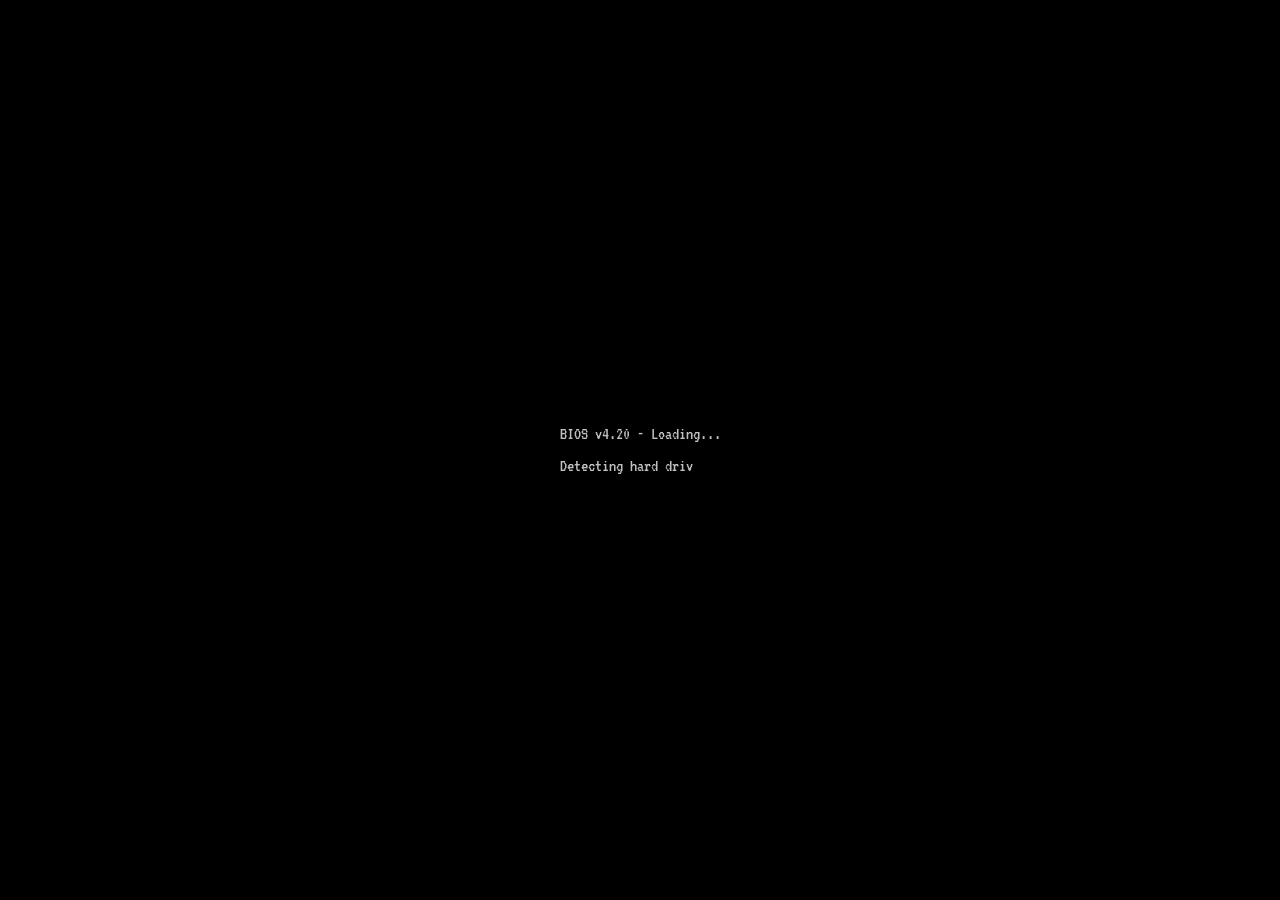
<file: index.html>
<!DOCTYPE html>
<html lang="en">
<head>
  <meta charset="UTF-8">
  <meta name="viewport" content="width=device-width, initial-scale=1.0">
  <title>POPUP-ADVENTURE.EXE</title>
  <link rel="stylesheet" href="popup-adventure/css/styles.css">
</head>
<body>

  <script>
    window.BMUD_PORTAL = {
      projectId: "my-cool-project",
      title: "My Cool Project"
    };
  </script>
  <script src="https://bmudpt.xyz/portal-sdk.js"></script>

  <!-- Boot Screen -->
  <div id="boot-screen">
    <div class="boot-text"></div>
  </div>

  <!-- Desktop -->
  <div id="desktop">

    <!-- Desktop Icons -->
    <div id="desktop-icons">
      <div class="desktop-icon" data-icon="my-computer">
        <div class="icon-image">&#128187;</div>
        <span>My Computer</span>
      </div>
      <div class="desktop-icon" data-icon="recycle-bin">
        <div class="icon-image">&#128465;</div>
        <span>Recycle Bin</span>
      </div>
      <div class="desktop-icon" data-icon="ie">
        <div class="icon-image">&#127760;</div>
        <span>Internet<br>Explorer</span>
      </div>
      <div class="desktop-icon" data-icon="notepad">
        <div class="icon-image">&#128196;</div>
        <span>Notepad</span>
      </div>
      <div class="desktop-icon" data-icon="minesweeper">
        <div class="icon-image">&#128163;</div>
        <span>Minesweeper</span>
      </div>
    </div>

    <!-- Phase Indicator -->
    <div id="phase-indicator"></div>

    <!-- Popup Layer -->
    <div id="popup-layer"></div>

    <!-- Avatar Panel -->
    <div id="avatar-panel">
      <div id="avatar-title-bar">
        <span id="avatar-title">YOUR CHARACTER</span>
      </div>
      <div id="avatar-canvas-wrap">
        <canvas id="avatar-canvas"></canvas>
      </div>
      <div id="inventory-grid"></div>
    </div>

    <!-- BonziBuddy -->
    <div id="bonzi-buddy" style="display:none;">
      <div class="bonzi-character">&#128053;</div>
      <div class="bonzi-speech" style="display:none;"></div>
    </div>

    <!-- Taskbar -->
    <div id="taskbar">
      <button id="start-button">
        <span>&#127987;</span>
        <span style="font-weight:bold;">Start</span>
      </button>
      <div id="taskbar-items"></div>
      <div id="system-tray">
        <span>&#128264;</span>
        <span id="clock">11:47 PM</span>
      </div>
    </div>

  </div>

  <!-- Phase Transition Overlay -->
  <div id="phase-transition" style="display:none;"></div>

  <!-- Easter Egg Overlay -->
  <div id="easter-egg-overlay"></div>

  <!-- Ending Overlay -->
  <div id="ending-overlay"></div>

  <!-- Scripts (order matters) -->
  <script src="popup-adventure/js/trait-system.js"></script>
  <script src="popup-adventure/js/story-tree.js"></script>
  <script src="popup-adventure/js/avatar.js"></script>
  <script src="popup-adventure/js/popup-manager.js"></script>
  <script src="popup-adventure/js/endings.js"></script>
  <script src="popup-adventure/js/main.js"></script>

</body>
</html>
</file>
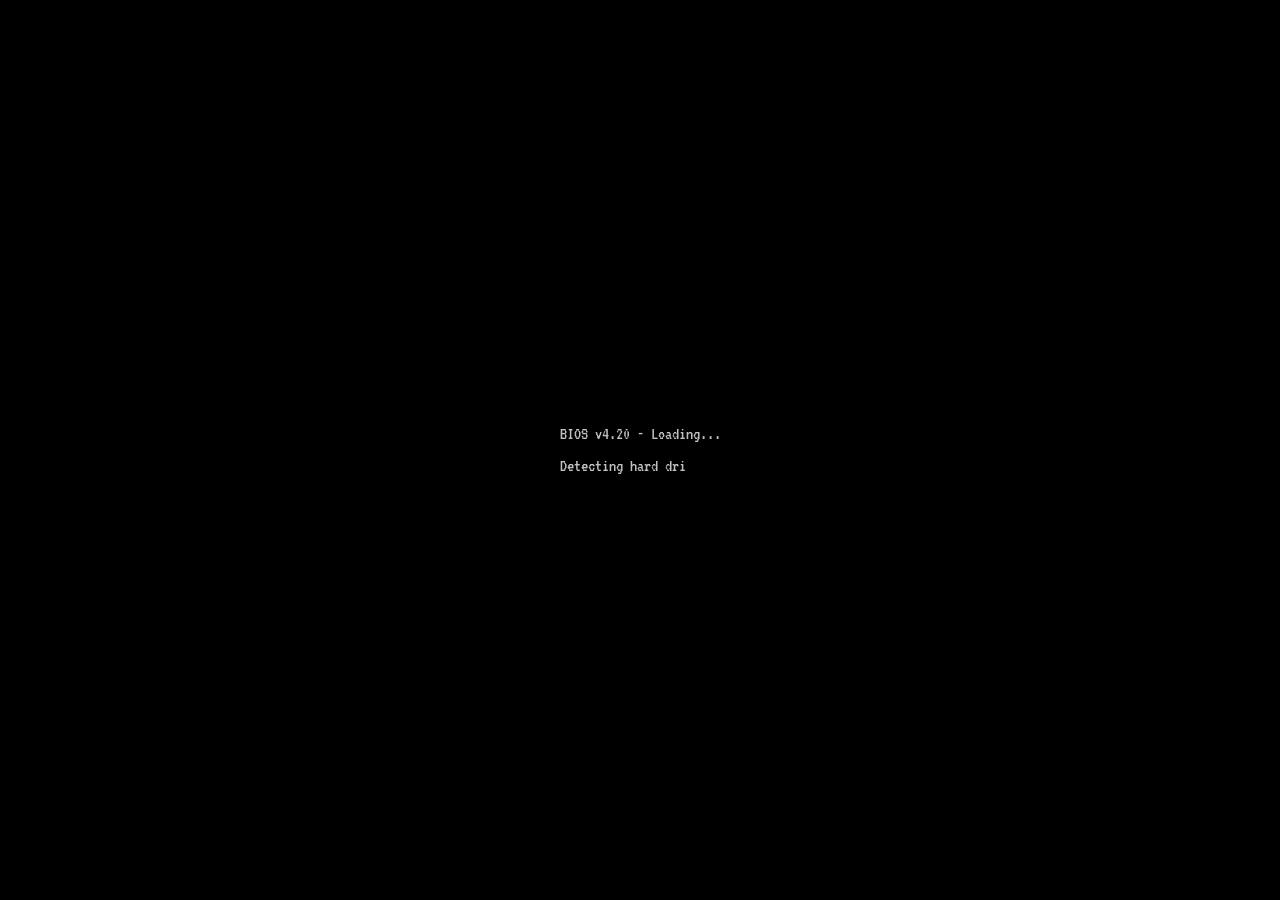
<file: popup-adventure/index.html>
<!DOCTYPE html>
<html lang="en">
<head>
  <meta charset="UTF-8">
  <meta name="viewport" content="width=device-width, initial-scale=1.0">
  <title>POPUP-ADVENTURE.EXE</title>
  <link rel="stylesheet" href="css/styles.css">
</head>
<body>

  <!-- Boot Screen -->
  <div id="boot-screen">
    <div class="boot-text"></div>
  </div>

  <!-- Desktop -->
  <div id="desktop">

    <!-- Desktop Icons -->
    <div id="desktop-icons">
      <div class="desktop-icon" data-icon="my-computer">
        <div class="icon-image">&#128187;</div>
        <span>My Computer</span>
      </div>
      <div class="desktop-icon" data-icon="recycle-bin">
        <div class="icon-image">&#128465;</div>
        <span>Recycle Bin</span>
      </div>
      <div class="desktop-icon" data-icon="ie">
        <div class="icon-image">&#127760;</div>
        <span>Internet<br>Explorer</span>
      </div>
      <div class="desktop-icon" data-icon="notepad">
        <div class="icon-image">&#128196;</div>
        <span>Notepad</span>
      </div>
      <div class="desktop-icon" data-icon="minesweeper">
        <div class="icon-image">&#128163;</div>
        <span>Minesweeper</span>
      </div>
    </div>

    <!-- Phase Indicator -->
    <div id="phase-indicator"></div>

    <!-- Popup Layer -->
    <div id="popup-layer"></div>

    <!-- Avatar Panel -->
    <div id="avatar-panel">
      <div id="avatar-title-bar">
        <span id="avatar-title">YOUR CHARACTER</span>
      </div>
      <div id="avatar-canvas-wrap">
        <canvas id="avatar-canvas"></canvas>
      </div>
      <div id="inventory-grid"></div>
    </div>

    <!-- BonziBuddy -->
    <div id="bonzi-buddy" style="display:none;">
      <div class="bonzi-character">&#128053;</div>
      <div class="bonzi-speech" style="display:none;"></div>
    </div>

    <!-- Taskbar -->
    <div id="taskbar">
      <button id="start-button">
        <span>&#127987;</span>
        <span style="font-weight:bold;">Start</span>
      </button>
      <div id="taskbar-items"></div>
      <div id="system-tray">
        <span>&#128264;</span>
        <span id="clock">11:47 PM</span>
      </div>
    </div>

  </div>

  <!-- Phase Transition Overlay -->
  <div id="phase-transition" style="display:none;"></div>

  <!-- Easter Egg Overlay -->
  <div id="easter-egg-overlay"></div>

  <!-- Ending Overlay -->
  <div id="ending-overlay"></div>

  <!-- Scripts (order matters) -->
  <script src="js/trait-system.js"></script>
  <script src="js/story-tree.js"></script>
  <script src="js/avatar.js"></script>
  <script src="js/popup-manager.js"></script>
  <script src="js/endings.js"></script>
  <script src="js/main.js"></script>

</body>
</html>
</file>
<file: popup-adventure/css/styles.css>
/* =============================================================================
   styles.css — Windows 95 Desktop + Popup Adventure Styling
   ============================================================================= */

@import url('https://fonts.googleapis.com/css2?family=VT323&display=swap');

/* === RESET & BASE === */
* {
  margin: 0;
  padding: 0;
  box-sizing: border-box;
}

body {
  overflow: hidden;
  height: 100vh;
  width: 100vw;
  font-family: 'Segoe UI', 'MS Sans Serif', Tahoma, Geneva, Verdana, sans-serif;
  font-size: 12px;
  cursor: default;
  user-select: none;
}

.font-retro {
  font-family: 'VT323', monospace;
}

/* === DESKTOP === */
#desktop {
  width: 100vw;
  height: 100vh;
  background-color: #008080;
  position: relative;
  overflow: hidden;
}

/* === DESKTOP ICONS === */
#desktop-icons {
  position: absolute;
  top: 0;
  left: 0;
  right: 0;
  bottom: 32px;
  z-index: 1;
}

.desktop-icon {
  position: absolute;
  display: flex;
  flex-direction: column;
  align-items: center;
  width: 70px;
  cursor: pointer;
  padding: 4px;
}

.desktop-icon:hover {
  background: rgba(0, 0, 128, 0.3);
}

.desktop-icon.selected {
  background: rgba(0, 0, 128, 0.5);
}

.desktop-icon .icon-image {
  font-size: 32px;
  line-height: 1;
  margin-bottom: 4px;
  image-rendering: pixelated;
}

.desktop-icon span {
  color: white;
  font-size: 11px;
  text-align: center;
  text-shadow: 1px 1px 2px rgba(0,0,0,0.8);
  line-height: 1.2;
}

/* === TASKBAR === */
#taskbar {
  position: absolute;
  bottom: 0;
  left: 0;
  right: 0;
  height: 32px;
  background: #c0c0c0;
  border-top: 2px solid #dfdfdf;
  display: flex;
  align-items: center;
  padding: 2px 4px;
  z-index: 9999;
}

#start-button {
  display: flex;
  align-items: center;
  gap: 4px;
  padding: 2px 8px;
  height: 24px;
  background: #c0c0c0;
  border: 2px solid;
  border-color: #dfdfdf #404040 #404040 #dfdfdf;
  cursor: pointer;
  font-weight: bold;
  font-size: 12px;
  font-family: inherit;
}

#start-button:active {
  border-color: #404040 #dfdfdf #dfdfdf #404040;
}

#start-button .start-flag {
  width: 16px;
  height: 16px;
}

#taskbar-items {
  display: flex;
  align-items: center;
  flex: 1;
  padding: 0 4px;
  gap: 2px;
  overflow: hidden;
}

.taskbar-item {
  display: flex;
  align-items: center;
  gap: 4px;
  padding: 2px 8px;
  height: 22px;
  background: #c0c0c0;
  border: 2px solid;
  border-color: #404040 #dfdfdf #dfdfdf #404040;
  font-size: 11px;
  min-width: 100px;
  max-width: 160px;
  overflow: hidden;
  white-space: nowrap;
  text-overflow: ellipsis;
}

.taskbar-item.active {
  border-color: #404040 #dfdfdf #dfdfdf #404040;
  background: #d0d0d0;
}

#system-tray {
  display: flex;
  align-items: center;
  gap: 6px;
  padding: 0 8px;
  height: 22px;
  border: 2px solid;
  border-color: #404040 #dfdfdf #dfdfdf #404040;
  font-size: 11px;
}

#clock {
  font-size: 11px;
  white-space: nowrap;
}

/* === POPUP WINDOWS === */
#popup-layer {
  position: absolute;
  top: 0;
  left: 0;
  right: 0;
  bottom: 32px;
  z-index: 100;
  pointer-events: none;
}

.popup-window {
  position: absolute;
  min-width: 320px;
  max-width: 480px;
  background: #c0c0c0;
  border: 2px solid;
  border-color: #dfdfdf #404040 #404040 #dfdfdf;
  box-shadow: 4px 4px 0px rgba(0,0,0,0.4);
  pointer-events: all;
  z-index: 100;
  animation: popup-appear 0.3s ease-out;
}

@keyframes popup-appear {
  0% { transform: scale(0.3); opacity: 0; }
  60% { transform: scale(1.05); }
  100% { transform: scale(1); opacity: 1; }
}

.popup-title-bar {
  display: flex;
  justify-content: space-between;
  align-items: center;
  padding: 2px 4px;
  height: 22px;
  cursor: move;
  user-select: none;
}

.popup-title-text {
  color: white;
  font-size: 12px;
  font-weight: bold;
  white-space: nowrap;
  overflow: hidden;
  text-overflow: ellipsis;
  flex: 1;
  padding-left: 4px;
}

.popup-title-icon {
  font-size: 14px;
  margin-right: 2px;
}

.popup-title-buttons {
  display: flex;
  gap: 2px;
}

.popup-title-btn {
  width: 16px;
  height: 14px;
  display: flex;
  align-items: center;
  justify-content: center;
  background: #c0c0c0;
  border: 2px solid;
  border-color: #dfdfdf #404040 #404040 #dfdfdf;
  cursor: pointer;
  font-size: 8px;
  font-weight: bold;
  line-height: 1;
}

.popup-title-btn:active {
  border-color: #404040 #dfdfdf #dfdfdf #404040;
}

.popup-body {
  padding: 16px;
  border-top: 1px solid #808080;
}

.popup-body p {
  margin-bottom: 8px;
  font-size: 13px;
  line-height: 1.5;
}

.popup-body ul {
  margin: 8px 0;
  padding-left: 20px;
}

.popup-body ul li {
  margin-bottom: 4px;
  font-size: 13px;
}

.popup-buttons {
  display: flex;
  flex-direction: column;
  gap: 6px;
  padding: 0 16px 16px;
}

.popup-choice-btn {
  padding: 6px 16px;
  background: #c0c0c0;
  border: 2px solid;
  border-color: #dfdfdf #404040 #404040 #dfdfdf;
  cursor: pointer;
  font-family: inherit;
  font-size: 12px;
  font-weight: bold;
  text-align: center;
  transition: background 0.1s;
}

.popup-choice-btn:hover {
  background: #d4d4d4;
}

.popup-choice-btn:active {
  border-color: #404040 #dfdfdf #dfdfdf #404040;
  transform: translate(1px, 1px);
}

/* === POPUP STYLE VARIANTS === */

/* Prize / Celebration */
.popup-style-prize .popup-title-bar {
  background: linear-gradient(90deg, #b8860b, #ffd700, #b8860b);
}
.popup-style-prize .popup-body {
  background: #fffff0;
}
.popup-style-prize .popup-choice-btn:first-child {
  background: #ffd700;
  color: #8b0000;
}

/* Warning / Virus */
.popup-style-warning .popup-title-bar {
  background: linear-gradient(90deg, #cc0000, #ff4444, #cc0000);
}
.popup-style-warning .popup-body {
  background: #fff5f5;
}
.popup-style-warning .popup-choice-btn:first-child {
  background: #cc0000;
  color: white;
}

/* Email */
.popup-style-email .popup-title-bar {
  background: linear-gradient(90deg, #000080, #1084d0);
}
.popup-style-email .popup-body {
  background: #ffffff;
  font-family: 'Times New Roman', serif;
}

/* Money / Financial */
.popup-style-money .popup-title-bar {
  background: linear-gradient(90deg, #006400, #228b22, #006400);
}
.popup-style-money .popup-body {
  background: #f0fff0;
}
.popup-style-money .popup-choice-btn:first-child {
  background: #228b22;
  color: white;
}

/* Download / Software */
.popup-style-download .popup-title-bar {
  background: linear-gradient(90deg, #000080, #1084d0);
}
.popup-style-download .popup-body {
  background: #f0f0f0;
}

/* Hacker / Dark */
.popup-style-hacker .popup-title-bar {
  background: linear-gradient(90deg, #003300, #006600, #003300);
}
.popup-style-hacker .popup-body {
  background: #0a0a0a;
  color: #00ff00;
  font-family: 'VT323', 'Courier New', monospace;
}
.popup-style-hacker .popup-body ul {
  list-style: none;
  padding-left: 8px;
}
.popup-style-hacker .popup-choice-btn:first-child {
  background: #003300;
  color: #00ff00;
  border-color: #00ff00 #003300 #003300 #00ff00;
}

/* FBI / Official */
.popup-style-fbi .popup-title-bar {
  background: linear-gradient(90deg, #000033, #000066, #000033);
}
.popup-style-fbi .popup-body {
  background: #f0f0ff;
  border: 3px solid #000066;
}
.popup-style-fbi .popup-choice-btn {
  background: #000066;
  color: white;
}

/* Dating / Romance */
.popup-style-dating .popup-title-bar {
  background: linear-gradient(90deg, #cc0066, #ff1493, #cc0066);
}
.popup-style-dating .popup-body {
  background: #fff0f5;
}
.popup-style-dating .popup-choice-btn:first-child {
  background: #ff1493;
  color: white;
}

/* Weird / Strange */
.popup-style-weird .popup-title-bar {
  background: linear-gradient(90deg, #4b0082, #8a2be2, #4b0082);
}
.popup-style-weird .popup-body {
  background: #f5f0ff;
}

/* Clickbait */
.popup-style-clickbait .popup-title-bar {
  background: linear-gradient(90deg, #ff4500, #ff6347, #ff4500);
}
.popup-style-clickbait .popup-body {
  background: #fffaf0;
}
.popup-style-clickbait .popup-choice-btn:first-child {
  background: #ff4500;
  color: white;
}

/* Quiz */
.popup-style-quiz .popup-title-bar {
  background: linear-gradient(90deg, #ff69b4, #da70d6, #ff69b4);
}
.popup-style-quiz .popup-body {
  background: #fff0f8;
}

/* BonziBuddy */
.popup-style-bonzi .popup-title-bar {
  background: linear-gradient(90deg, #800080, #9932cc, #800080);
}
.popup-style-bonzi .popup-body {
  background: #f8f0ff;
}
.popup-style-bonzi .popup-choice-btn:first-child {
  background: #800080;
  color: white;
}

/* === POPUP BODY ELEMENTS === */
.popup-stars {
  text-align: center;
  font-size: 16px;
  font-weight: bold;
  color: #ffd700;
  background: #8b0000;
  padding: 4px;
  margin-bottom: 8px;
  animation: blink-text 0.8s steps(2) infinite;
}

@keyframes blink-text {
  50% { opacity: 0.5; }
}

.popup-scan-bar {
  height: 16px;
  background: #e0e0e0;
  border: 2px solid;
  border-color: #404040 #dfdfdf #dfdfdf #404040;
  margin-bottom: 8px;
  overflow: hidden;
}

.scan-fill {
  height: 100%;
  width: 0%;
  background: linear-gradient(90deg, #ff0000, #ff4444);
  animation: scan-progress 3s ease-in-out infinite;
}

@keyframes scan-progress {
  0% { width: 0%; }
  80% { width: 87%; }
  100% { width: 87%; }
}

.warning-red {
  color: #cc0000;
}

.money-green {
  color: #006400;
}

.hacker-green {
  color: #00ff00;
}

.virus-list {
  list-style: none;
  padding-left: 4px;
}

.virus-list li {
  color: #cc0000;
  font-weight: bold;
}

.testimonial {
  color: #666;
  font-style: italic;
  font-size: 11px;
  border-left: 3px solid #ccc;
  padding-left: 8px;
}

.fine-print {
  font-size: 9px;
  color: #999;
  margin-top: 8px;
}

.popup-urgent {
  text-align: center;
  font-weight: bold;
  color: #cc0000;
  animation: blink-text 1s steps(2) infinite;
}

.file-info {
  background: white;
  border: 2px solid;
  border-color: #404040 #dfdfdf #dfdfdf #404040;
  padding: 8px;
  font-family: 'Courier New', monospace;
  font-size: 11px;
  margin: 8px 0;
}

.fake-input {
  background: white;
  border: 2px solid;
  border-color: #404040 #dfdfdf #dfdfdf #404040;
  padding: 4px 8px;
  font-family: 'Courier New', monospace;
  font-size: 12px;
  margin: 8px 0;
}

.countdown {
  color: #ff0000;
  font-weight: bold;
  font-family: 'VT323', monospace;
  font-size: 16px;
}

/* === AVATAR PANEL === */
#avatar-panel {
  position: absolute;
  bottom: 42px;
  right: 12px;
  width: 140px;
  background: #c0c0c0;
  border: 2px solid;
  border-color: #dfdfdf #404040 #404040 #dfdfdf;
  z-index: 9998;
  display: flex;
  flex-direction: column;
  align-items: center;
  padding: 0;
  box-shadow: 3px 3px 0px rgba(0,0,0,0.3);
}

#avatar-title-bar {
  width: 100%;
  background: linear-gradient(90deg, #000080, #1084d0);
  padding: 2px 6px;
  display: flex;
  align-items: center;
}

#avatar-title {
  color: white;
  font-size: 10px;
  font-weight: bold;
  letter-spacing: 0.5px;
}

#avatar-canvas-wrap {
  padding: 8px;
  display: flex;
  justify-content: center;
  background: #000;
  margin: 4px;
  border: 2px solid;
  border-color: #404040 #dfdfdf #dfdfdf #404040;
}

#avatar-canvas {
  image-rendering: pixelated;
  display: block;
}

#inventory-grid {
  display: flex;
  flex-wrap: wrap;
  gap: 2px;
  padding: 4px;
  min-height: 24px;
  justify-content: center;
}

.inventory-slot {
  width: 22px;
  height: 22px;
  background: #e0e0e0;
  border: 1px solid;
  border-color: #404040 #dfdfdf #dfdfdf #404040;
  display: flex;
  align-items: center;
  justify-content: center;
  font-size: 12px;
  animation: item-pop 0.3s ease-out;
}

@keyframes item-pop {
  0% { transform: scale(0); }
  60% { transform: scale(1.3); }
  100% { transform: scale(1); }
}

.item-flash {
  animation: panel-flash 0.5s ease-out;
}

@keyframes panel-flash {
  0% { box-shadow: 0 0 0px #ffd700; }
  50% { box-shadow: 0 0 20px #ffd700; }
  100% { box-shadow: 3px 3px 0px rgba(0,0,0,0.3); }
}

/* === IE BROWSER WINDOW === */
.ie-window {
  position: absolute;
  width: 600px;
  max-width: 80vw;
  height: 400px;
  background: #c0c0c0;
  border: 2px solid;
  border-color: #dfdfdf #404040 #404040 #dfdfdf;
  box-shadow: 4px 4px 0px rgba(0,0,0,0.4);
  pointer-events: all;
  z-index: 50;
}

.ie-toolbar {
  display: flex;
  align-items: center;
  gap: 4px;
  padding: 2px 4px;
  border-bottom: 1px solid #808080;
}

.ie-address-bar {
  flex: 1;
  display: flex;
  align-items: center;
  gap: 4px;
}

.ie-address-bar label {
  font-size: 11px;
  font-weight: bold;
}

.ie-address-bar input {
  flex: 1;
  height: 20px;
  border: 2px solid;
  border-color: #404040 #dfdfdf #dfdfdf #404040;
  padding: 0 4px;
  font-size: 11px;
  font-family: inherit;
}

.ie-content {
  background: white;
  height: calc(100% - 52px);
  overflow: auto;
  border: 2px solid;
  border-color: #404040 #dfdfdf #dfdfdf #404040;
  margin: 2px;
}

.ie-page {
  padding: 16px;
  text-align: center;
}

.ie-page h1 {
  font-family: 'Comic Sans MS', cursive, sans-serif;
  color: #ff00ff;
  font-size: 22px;
  margin-bottom: 8px;
}

.ie-page .ie-marquee {
  background: #000;
  color: #00ff00;
  padding: 4px;
  overflow: hidden;
  font-family: 'VT323', monospace;
  margin: 8px 0;
}

.ie-page .ie-marquee span {
  display: inline-block;
  animation: marquee-scroll 8s linear infinite;
}

@keyframes marquee-scroll {
  0% { transform: translateX(100%); }
  100% { transform: translateX(-200%); }
}

.ie-page .construction {
  background: repeating-linear-gradient(-45deg, #ffff00, #ffff00 10px, #000 10px, #000 20px);
  height: 12px;
  margin: 8px 0;
}

.ie-page .visitor-counter {
  font-family: 'VT323', monospace;
  background: #000;
  color: #00ff00;
  display: inline-block;
  padding: 4px 12px;
  font-size: 16px;
  margin: 8px;
}

.ie-page .guestbook-link {
  color: #0000ff;
  text-decoration: underline;
  cursor: pointer;
}

.ie-page .webring {
  margin-top: 12px;
  font-size: 11px;
  color: #666;
}

/* === INTRO / BOOT SCREEN === */
#boot-screen {
  position: absolute;
  top: 0;
  left: 0;
  right: 0;
  bottom: 0;
  background: #000;
  z-index: 99999;
  display: flex;
  flex-direction: column;
  justify-content: center;
  align-items: center;
  color: #c0c0c0;
  font-family: 'VT323', monospace;
}

#boot-screen .boot-text {
  font-size: 18px;
  line-height: 1.8;
  max-width: 600px;
}

#boot-screen .boot-cursor {
  display: inline-block;
  width: 10px;
  height: 18px;
  background: #c0c0c0;
  animation: cursor-blink 0.7s steps(2) infinite;
}

@keyframes cursor-blink {
  50% { opacity: 0; }
}

/* === ENDING OVERLAY === */
#ending-overlay {
  position: absolute;
  top: 0;
  left: 0;
  right: 0;
  bottom: 0;
  z-index: 50000;
  display: none;
}

#ending-overlay.active {
  display: flex;
  flex-direction: column;
  align-items: center;
  justify-content: center;
}

/* BSOD Ending */
.ending-bsod {
  background: #0000aa;
  color: white;
  font-family: 'VT323', 'Courier New', monospace;
  text-align: center;
  padding: 40px;
}

.ending-bsod h1 {
  font-size: 28px;
  margin-bottom: 20px;
}

.ending-bsod p {
  font-size: 18px;
  margin-bottom: 12px;
  max-width: 600px;
}

/* Virus Ending */
.ending-virus {
  background: #000;
  color: #00ff00;
  font-family: 'VT323', monospace;
  padding: 40px;
  text-align: center;
}

.ending-virus h1 {
  font-size: 32px;
  text-shadow: 0 0 10px #00ff00;
}

/* Prince Ending */
.ending-prince {
  background: linear-gradient(135deg, #ffd700, #ffec8b, #ffd700);
  text-align: center;
  padding: 40px;
  font-family: 'Comic Sans MS', cursive, sans-serif;
}

.ending-prince h1 {
  color: #8b0000;
  font-size: 36px;
}

/* FBI Ending */
.ending-fbi {
  background: #000;
  color: white;
  text-align: center;
  padding: 40px;
}

.ending-fbi h1 {
  color: #ff0000;
  font-size: 28px;
  font-family: 'Arial Black', sans-serif;
}

/* Hacker Ending */
.ending-hacker {
  background: #000;
  color: #00ff00;
  font-family: 'VT323', monospace;
  padding: 40px;
}

.ending-hacker .matrix-rain {
  position: absolute;
  top: 0;
  left: 0;
  right: 0;
  bottom: 0;
  overflow: hidden;
  z-index: -1;
}

.ending-hacker .matrix-col {
  position: absolute;
  top: -100%;
  font-size: 14px;
  line-height: 1;
  color: rgba(0, 255, 0, 0.3);
  animation: matrix-fall linear infinite;
  white-space: pre;
}

@keyframes matrix-fall {
  0% { top: -100%; }
  100% { top: 100%; }
}

/* === GAME OVER SCREEN === */
.game-over-panel {
  background: #c0c0c0;
  border: 2px solid;
  border-color: #dfdfdf #404040 #404040 #dfdfdf;
  padding: 24px;
  max-width: 500px;
  width: 90%;
  margin-top: 24px;
  text-align: center;
  box-shadow: 4px 4px 0px rgba(0,0,0,0.4);
}

.game-over-panel h2 {
  color: #000080;
  font-size: 20px;
  margin-bottom: 12px;
}

.trait-bar-container {
  display: flex;
  align-items: center;
  gap: 8px;
  margin: 4px 0;
  font-size: 11px;
}

.trait-label {
  width: 90px;
  text-align: right;
  font-weight: bold;
}

.trait-bar {
  flex: 1;
  height: 14px;
  background: #e0e0e0;
  border: 1px solid;
  border-color: #404040 #dfdfdf #dfdfdf #404040;
}

.trait-bar-fill {
  height: 100%;
  transition: width 1s ease-out;
}

.trait-gullibility .trait-bar-fill { background: #ff69b4; }
.trait-curiosity .trait-bar-fill { background: #4488ff; }
.trait-greed .trait-bar-fill { background: #228b22; }
.trait-paranoia .trait-bar-fill { background: #ff4500; }
.trait-recklessness .trait-bar-fill { background: #8a2be2; }

.trait-value {
  width: 24px;
  text-align: left;
  font-family: 'VT323', monospace;
  font-size: 14px;
}

.play-again-btn {
  margin-top: 16px;
  padding: 8px 24px;
  background: #c0c0c0;
  border: 2px solid;
  border-color: #dfdfdf #404040 #404040 #dfdfdf;
  font-family: inherit;
  font-size: 14px;
  font-weight: bold;
  cursor: pointer;
}

.play-again-btn:hover {
  background: #d4d4d4;
}

.play-again-btn:active {
  border-color: #404040 #dfdfdf #dfdfdf #404040;
}

/* === POPUP CASCADE ANIMATION (for BSOD ending) === */
.cascade-popup {
  position: absolute;
  width: 250px;
  background: #c0c0c0;
  border: 2px solid;
  border-color: #dfdfdf #404040 #404040 #dfdfdf;
  pointer-events: none;
  z-index: 49999;
}

.cascade-popup .cascade-title {
  background: linear-gradient(90deg, #cc0000, #ff4444);
  color: white;
  padding: 2px 6px;
  font-size: 11px;
  font-weight: bold;
}

.cascade-popup .cascade-body {
  padding: 12px;
  font-size: 11px;
  text-align: center;
}

/* === PHASE INDICATOR === */
#phase-indicator {
  position: absolute;
  top: 8px;
  right: 160px;
  background: #c0c0c0;
  border: 2px solid;
  border-color: #dfdfdf #404040 #404040 #dfdfdf;
  padding: 4px 12px;
  font-size: 11px;
  font-weight: bold;
  z-index: 9998;
  display: none;
}

/* === DESKTOP DEGRADATION === */
.desktop-degraded-1 {
  background-color: #007070 !important;
}
.desktop-degraded-1::after {
  content: '';
  position: absolute;
  top: 0; left: 0; right: 0; bottom: 32px;
  background: repeating-linear-gradient(0deg, transparent, transparent 3px, rgba(0,0,0,0.02) 3px, rgba(0,0,0,0.02) 4px);
  pointer-events: none;
  z-index: 0;
}

.desktop-degraded-2 {
  background-color: #006060 !important;
}
.desktop-degraded-2::after {
  content: '';
  position: absolute;
  top: 0; left: 0; right: 0; bottom: 32px;
  background: repeating-linear-gradient(0deg, transparent, transparent 2px, rgba(0,0,0,0.04) 2px, rgba(0,0,0,0.04) 3px);
  pointer-events: none;
  z-index: 0;
}

.desktop-degraded-3 {
  background-color: #005050 !important;
  animation: desktop-glitch 4s infinite;
}
.desktop-degraded-3::after {
  content: '';
  position: absolute;
  top: 0; left: 0; right: 0; bottom: 32px;
  background: repeating-linear-gradient(0deg, transparent, transparent 2px, rgba(255,0,0,0.03) 2px, rgba(0,0,0,0.05) 3px);
  pointer-events: none;
  z-index: 0;
}

.desktop-degraded-4 {
  background: repeating-linear-gradient(135deg, #005050, #005050 20px, #004040 20px, #004040 40px) !important;
  animation: desktop-glitch 2s infinite;
}
.desktop-degraded-4::after {
  content: '';
  position: absolute;
  top: 0; left: 0; right: 0; bottom: 32px;
  background: repeating-linear-gradient(0deg, transparent, transparent 1px, rgba(255,0,0,0.05) 1px, rgba(0,0,0,0.08) 2px);
  pointer-events: none;
  z-index: 0;
}

@keyframes desktop-glitch {
  0%, 95%, 100% { filter: none; }
  96% { filter: hue-rotate(90deg) brightness(1.1); }
  97% { filter: none; }
  98% { filter: saturate(2) contrast(1.2); }
}

/* === IE EXTRA TOOLBARS === */
.ie-extra-toolbar {
  display: flex;
  align-items: center;
  gap: 4px;
  padding: 1px 4px;
  height: 22px;
  background: #c0c0c0;
  border-bottom: 1px solid #808080;
  font-size: 10px;
  animation: toolbar-slide 0.3s ease-out;
}

.ie-extra-toolbar .ie-tb-icon {
  font-size: 12px;
}

@keyframes toolbar-slide {
  from { height: 0; opacity: 0; }
  to { height: 22px; opacity: 1; }
}

/* === START MENU === */
#start-menu {
  position: absolute;
  bottom: 32px;
  left: 0;
  display: none;
  background: #c0c0c0;
  border: 2px solid;
  border-color: #dfdfdf #404040 #404040 #dfdfdf;
  box-shadow: 4px -4px 0px rgba(0,0,0,0.3);
  z-index: 10000;
  min-width: 200px;
}

.start-menu-sidebar {
  width: 24px;
  background: linear-gradient(to top, #000080, #1084d0);
  color: white;
  font-weight: bold;
  font-size: 16px;
  writing-mode: vertical-rl;
  text-orientation: mixed;
  transform: rotate(180deg);
  padding: 8px 4px;
  display: flex;
  align-items: center;
  justify-content: flex-end;
  letter-spacing: 2px;
}

.start-menu-items {
  flex: 1;
  padding: 2px 0;
}

.start-menu-item {
  padding: 6px 24px 6px 8px;
  font-size: 12px;
  cursor: pointer;
  display: flex;
  align-items: center;
  gap: 6px;
  position: relative;
}

.start-menu-item:hover {
  background: #000080;
  color: white;
}

.start-menu-divider {
  height: 1px;
  background: #808080;
  margin: 2px 4px;
  border-bottom: 1px solid #dfdfdf;
}

.menu-arrow {
  position: absolute;
  right: 8px;
  font-size: 8px;
}

.menu-hint {
  font-size: 10px;
  color: #808080;
  margin-left: 4px;
}

.start-menu-item:hover .menu-hint {
  color: #aaaaff;
}

/* === BONZIBUDDY === */
#bonzi-buddy {
  position: absolute;
  bottom: 40px;
  left: 16px;
  z-index: 9000;
  display: none;
  flex-direction: column;
  align-items: center;
  animation: bonzi-appear 0.5s ease-out;
}

@keyframes bonzi-appear {
  from { transform: scale(0) rotate(360deg); }
  to { transform: scale(1) rotate(0deg); }
}

.bonzi-character {
  font-size: 48px;
  line-height: 1;
  filter: drop-shadow(2px 2px 2px rgba(0,0,0,0.4));
  cursor: grab;
}

.bonzi-speech {
  position: absolute;
  bottom: 56px;
  left: 20px;
  background: #ffffcc;
  border: 2px solid #000;
  border-radius: 4px;
  padding: 6px 10px;
  font-size: 11px;
  max-width: 180px;
  box-shadow: 2px 2px 0px rgba(0,0,0,0.3);
  animation: speech-pop 0.2s ease-out;
  line-height: 1.3;
}

.bonzi-speech::after {
  content: '';
  position: absolute;
  bottom: -8px;
  left: 12px;
  border-left: 6px solid transparent;
  border-right: 6px solid transparent;
  border-top: 8px solid #000;
}

@keyframes speech-pop {
  from { transform: scale(0.8); opacity: 0; }
  to { transform: scale(1); opacity: 1; }
}

/* === TRAY NOTIFICATIONS === */
.tray-notification {
  position: absolute;
  bottom: 36px;
  right: 8px;
  background: #ffffcc;
  border: 1px solid #000;
  padding: 4px 10px;
  font-size: 11px;
  white-space: nowrap;
  box-shadow: 2px -2px 0px rgba(0,0,0,0.2);
  z-index: 10001;
  animation: tray-note-in 0.3s ease-out;
  transition: opacity 0.5s;
}

@keyframes tray-note-in {
  from { transform: translateY(10px); opacity: 0; }
  to { transform: translateY(0); opacity: 1; }
}

.tray-icon-dynamic {
  cursor: pointer;
  animation: tray-icon-pop 0.3s ease-out;
}

@keyframes tray-icon-pop {
  from { transform: scale(0); }
  to { transform: scale(1); }
}

/* === PHASE TRANSITION === */
#phase-transition {
  position: absolute;
  top: 0;
  left: 0;
  right: 0;
  bottom: 0;
  background: rgba(0, 0, 0, 0.92);
  z-index: 10000;
  display: none;
  align-items: center;
  justify-content: center;
}

.phase-transition-text {
  font-family: 'VT323', monospace;
  color: #00ff00;
  font-size: 22px;
  text-align: center;
  text-shadow: 0 0 10px rgba(0, 255, 0, 0.5);
  max-width: 500px;
  line-height: 1.6;
}

/* === DRAGGABLE DESKTOP ICONS === */
.desktop-icon.dragging {
  opacity: 0.7;
  z-index: 50;
}

.desktop-icon.drop-target {
  background: rgba(255, 255, 0, 0.4);
  transform: scale(1.1);
  transition: transform 0.15s;
}

/* === NOTEPAD WINDOW === */
.notepad-window {
  position: absolute;
  width: 420px;
  max-width: 80vw;
  height: 360px;
  background: #c0c0c0;
  border: 2px solid;
  border-color: #dfdfdf #404040 #404040 #dfdfdf;
  box-shadow: 4px 4px 0px rgba(0,0,0,0.4);
  pointer-events: all;
  z-index: 50;
  display: flex;
  flex-direction: column;
  animation: popup-appear 0.3s ease-out;
}

.notepad-menubar {
  display: flex;
  gap: 0;
  padding: 2px 4px;
  border-bottom: 1px solid #808080;
  font-size: 11px;
}

.notepad-menu-item {
  padding: 2px 8px;
  cursor: default;
}

.notepad-menu-item:hover {
  background: #000080;
  color: white;
}

.notepad-content {
  flex: 1;
  background: white;
  border: 2px solid;
  border-color: #404040 #dfdfdf #dfdfdf #404040;
  margin: 2px;
  padding: 4px 6px;
  overflow: auto;
  font-family: 'Fixedsys', 'Courier New', monospace;
  font-size: 13px;
  line-height: 1.5;
  white-space: pre-wrap;
  color: #000;
}

/* === EASTER EGG OVERLAY === */
#easter-egg-overlay {
  position: absolute;
  top: 0;
  left: 0;
  right: 0;
  bottom: 0;
  z-index: 50001;
  display: none;
  flex-direction: column;
  align-items: center;
  justify-content: center;
  cursor: pointer;
}

#easter-egg-overlay.active {
  display: flex;
}

.easter-bsod {
  background: #0000aa;
  color: white;
  font-family: 'VT323', 'Courier New', monospace;
  text-align: center;
  padding: 40px;
  width: 100%;
  height: 100%;
  display: flex;
  flex-direction: column;
  align-items: center;
  justify-content: center;
}

.easter-bsod h1 { font-size: 28px; margin-bottom: 20px; }
.easter-bsod p { font-size: 16px; margin-bottom: 10px; max-width: 600px; }

.easter-internet-deleted {
  background: #000;
  color: #00ff00;
  font-family: 'VT323', monospace;
  text-align: center;
  padding: 40px;
  width: 100%;
  height: 100%;
  display: flex;
  flex-direction: column;
  align-items: center;
  justify-content: center;
}

.easter-internet-deleted h1 { font-size: 36px; margin-bottom: 20px; text-shadow: 0 0 20px #00ff00; }
.easter-internet-deleted p { font-size: 16px; margin-bottom: 10px; max-width: 500px; }

.easter-error-dialog {
  position: absolute;
  min-width: 280px;
  background: #c0c0c0;
  border: 2px solid;
  border-color: #dfdfdf #404040 #404040 #dfdfdf;
  box-shadow: 4px 4px 0px rgba(0,0,0,0.4);
  z-index: 50001;
  animation: popup-appear 0.3s ease-out;
}

.easter-error-dialog .error-title {
  background: linear-gradient(90deg, #000080, #1084d0);
  color: white;
  padding: 2px 6px;
  font-size: 12px;
  font-weight: bold;
}

.easter-error-dialog .error-body {
  padding: 16px;
  display: flex;
  align-items: flex-start;
  gap: 12px;
}

.easter-error-dialog .error-icon { font-size: 32px; flex-shrink: 0; }
.easter-error-dialog .error-text { font-size: 12px; line-height: 1.5; }

.easter-error-dialog .error-buttons {
  display: flex;
  justify-content: center;
  padding: 0 16px 12px;
  gap: 8px;
}

.easter-error-dialog .error-btn {
  padding: 4px 24px;
  background: #c0c0c0;
  border: 2px solid;
  border-color: #dfdfdf #404040 #404040 #dfdfdf;
  cursor: pointer;
  font-size: 12px;
  font-family: inherit;
}

.easter-error-dialog .error-btn:active {
  border-color: #404040 #dfdfdf #dfdfdf #404040;
}

/* === GUESTBOOK === */
.guestbook-entry {
  text-align: left;
  border-bottom: 1px dashed #999;
  padding: 8px 0;
  margin: 0 8px;
}

.guestbook-entry .gb-name { color: #0000ff; font-weight: bold; font-size: 12px; }
.guestbook-entry .gb-date { color: #888; font-size: 10px; margin-left: 8px; }
.guestbook-entry .gb-message { font-size: 12px; margin-top: 4px; font-family: 'Comic Sans MS', cursive; }

.guestbook-form input,
.guestbook-form textarea {
  width: 100%;
  border: 2px solid;
  border-color: #404040 #dfdfdf #dfdfdf #404040;
  padding: 4px;
  font-family: inherit;
  font-size: 12px;
  background: white;
}

.guestbook-form textarea { height: 60px; resize: none; }

.guestbook-form label {
  font-size: 11px;
  font-weight: bold;
  display: block;
  margin-top: 8px;
  margin-bottom: 2px;
}

.guestbook-submit {
  margin-top: 8px;
  padding: 4px 16px;
  background: #c0c0c0;
  border: 2px solid;
  border-color: #dfdfdf #404040 #404040 #dfdfdf;
  cursor: pointer;
  font-family: inherit;
  font-size: 12px;
  font-weight: bold;
}

.guestbook-submit:active {
  border-color: #404040 #dfdfdf #dfdfdf #404040;
}

/* === SAFE ENDING === */
.ending-safe {
  background: #008080;
  text-align: center;
  padding: 40px;
  display: flex;
  flex-direction: column;
  align-items: center;
  justify-content: center;
}

.safe-certificate {
  background: #fffff0;
  border: 8px double #b8860b;
  padding: 32px 40px;
  max-width: 550px;
  width: 90%;
  box-shadow: 4px 4px 0px rgba(0,0,0,0.3);
}

.safe-certificate h1 {
  font-family: 'Times New Roman', serif;
  color: #000080;
  font-size: 28px;
  margin-bottom: 8px;
}

.safe-certificate h2 {
  font-family: 'Times New Roman', serif;
  color: #b8860b;
  font-size: 18px;
  font-weight: normal;
  font-style: italic;
  margin-bottom: 16px;
}

.safe-certificate p {
  font-family: 'Times New Roman', serif;
  font-size: 14px;
  color: #333;
  margin-bottom: 8px;
  line-height: 1.6;
}

.safe-stats {
  text-align: left;
  background: #f0f0f0;
  border: 2px solid;
  border-color: #404040 #dfdfdf #dfdfdf #404040;
  padding: 12px;
  margin: 12px 0;
  font-family: 'VT323', monospace;
  font-size: 16px;
  color: #006400;
}

.safe-stats div { margin: 4px 0; }

/* === RESPONSIVE === */
@media (max-width: 768px) {
  .popup-window {
    min-width: 260px;
    max-width: 90vw;
  }

  #avatar-panel {
    width: 110px;
    bottom: 38px;
    right: 4px;
  }

  #avatar-canvas-wrap {
    padding: 4px;
  }
}

/* === MOOQUEST DOWNLOAD POPUP === */
.mooquest-download {
  position: absolute;
  min-width: 420px;
  max-width: 500px;
  background: #c0c0c0;
  border: 2px solid;
  border-color: #dfdfdf #404040 #404040 #dfdfdf;
  box-shadow: 4px 4px 0px rgba(0,0,0,0.4);
  animation: popup-appear 0.3s ease-out;
}

/* === MOOQUEST PROGRESS BAR === */
.mooquest-progress-bar {
  height: 20px;
  background: #e0e0e0;
  border: 2px solid;
  border-color: #404040 #dfdfdf #dfdfdf #404040;
  margin: 8px 0;
}

.mooquest-progress-fill {
  height: 100%;
  width: 0%;
  background: linear-gradient(90deg, #000080, #1084d0);
}

/* === MOOQUEST GAME WINDOW === */
.mooquest-window {
  position: absolute;
  width: 90vw;
  height: 85vh;
  background: #c0c0c0;
  border: 2px solid;
  border-color: #dfdfdf #404040 #404040 #dfdfdf;
  box-shadow: 4px 4px 0px rgba(0,0,0,0.4);
  animation: popup-appear 0.3s ease-out;
}

.mooquest-iframe-wrap {
  width: 100%;
  height: calc(100% - 22px);
  border: 2px solid;
  border-color: #404040 #dfdfdf #dfdfdf #404040;
  overflow: hidden;
}

.mooquest-iframe {
  width: 100%;
  height: 100%;
  border: none;
}

/* === COW KING ENDING === */
.ending-cowking {
  background: linear-gradient(135deg, #4b0082, #ffd700, #800080);
  color: white;
  font-family: 'VT323', monospace;
  text-align: center;
  padding: 40px;
}

.ending-cowking h1 {
  font-size: 40px;
  text-shadow: 0 0 20px #ffd700, 0 0 40px #ffd700;
  color: #ffd700;
}

.ending-cowking .royal-decree {
  background: rgba(0,0,0,0.4);
  border: 2px solid #ffd700;
  padding: 16px;
  margin: 16px auto;
  max-width: 500px;
  text-align: left;
  font-size: 16px;
}

/* === RESPONSIVE: MOOQUEST === */
@media (max-width: 768px) {
  .mooquest-download {
    min-width: 300px;
    max-width: 90vw;
  }

  .mooquest-window {
    width: 98vw;
    height: 80vh;
    left: 1vw !important;
    top: 2vh !important;
  }
}
</file>
